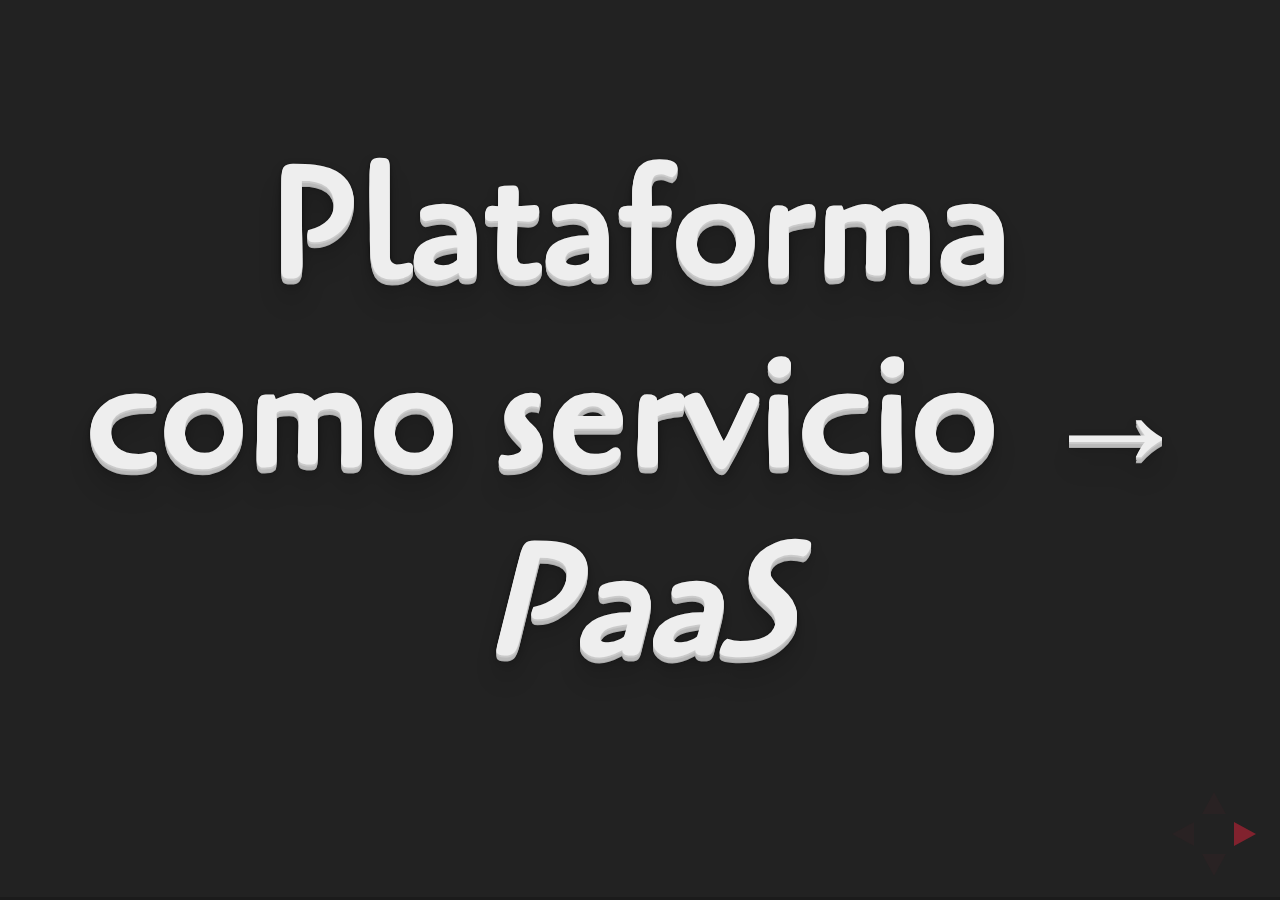
<file: index.html>
<!doctype html>
<html lang="en">

  <head>
		<meta charset="utf-8">
		
		<title>Aplicaciones en un pis-PaaS</title>

		<meta name="description" content="Una presentación sobre PaaS">
		<meta name="author" content="JJ Merelo">

		<meta name="apple-mobile-web-app-capable" content="yes">
		<meta name="apple-mobile-web-app-status-bar-style" content="black-translucent">

		<meta name="viewport" content="width=device-width, initial-scale=1.0, maximum-scale=1.0, user-scalable=no, minimal-ui">

		<link rel="stylesheet" href="css/reveal.css">
		<link rel="stylesheet" href="css/extra.css">
		<link rel="stylesheet" href="css/theme/blood.css" id="theme">

		<!-- Code syntax highlighting -->
		<link rel="stylesheet" href="lib/css/zenburn.css">

		<!-- Printing and PDF exports -->
		<script>
			var link = document.createElement( 'link' );
			link.rel = 'stylesheet';
			link.type = 'text/css';
			link.href = window.location.search.match( /print-pdf/gi ) ? 'css/print/pdf.css' : 'css/print/paper.css';
			document.getElementsByTagName( 'head' )[0].appendChild( link );
		</script>

		<!--[if lt IE 9]>
		<script src="lib/js/html5shiv.js"></script>
		<![endif]-->
  </head>

  <body>
    
    <div class="reveal">
      
      <!-- Any section element inside of this container is displayed as a slide -->
      <div class="slides">

	<section><h1>Plataforma como servicio → <em>PaaS</em></h1></section>

	<section><em>Plataforma</em> := <em>Stack</em> +
	Añadidos.</section>

	<section><h1>Generalmente online</h1>
	  <h2 class='fragment'>Pero también privados/software libre:
	    Cloud Foundry, OpenShift Origin</h2>

	  <aside class='notes'>Usan por debajo técnicas de
	  virtualización y aislamiento de recursos y orquestación de
	  las mismas: OpenShift usa Docker + Kubernetes, 
	</section>

	<section>
	  <section><h1>Un stack es</h1>
	    <h2 class='fragment'><em>Delivery</em></h2>
	    <h2 class='fragment'>Marco de aplicaciones MVC u otro</h2>
	    <h2 class='fragment'>Almacén de datos</h2>
	    <h2 class='fragment'>Lenguaje de programación</h2>
	  </section>

	  <section>
	    <h2>Marco de aplicaciones →</h2>
	    <h3 class='fragment'>Django</h3>
	    <h3 class='fragment'>Express</h3>
	    <h3 class='fragment'>VertX</h3>
	    <h3 class='fragment'>Java Play</h3>
	  </section>

	  <section>
	    <h2>Lenguajes →</h2>
	    <h3 class='fragment'>Node.js</h3>
	    <h3 class='fragment'>Python</h3>
	    <h3 class='fragment'>Perl</h3>
	    <h3 class='fragment'>Scala</h3>
	    <h3 class='fragment'>Go</h3>
	  </section>

	  <section>
	    <h2>Pilas →</h2>
	    <h3 class='fragment'>LAMP</h3>
	    <h3 class='fragment'>MEAN</h3>
	    <h3 class='fragment'>LYME/LYCE</h3>
	    <h3 class='fragment'>ELK</h3>
	  </section>

	  <section><h1>Hay un mundo entero ahí fuera</h1></section>

	  <section><h2>Y además</h2>
	    <h2 class='fragment'>Mensajería: AMQS, RabbitMQ</h2>
	    <h2 class='fragment'>ElasticSearch</h2>
	    <h2 class='fragment'>Logs</h2>

	    <aside class='notes'>Estos son los añadidos terriblemente
	      útiles para cualquier aplicación moderna que se precie.</aside>
	  </section>
	    
	</section>

	<section><h1>Un PaaS te da</h1>
	  <h2 class='fragment'>Niveles gratis</h2>
	  <h2 class='fragment'>Despliegue automático desde
	  CI/Repo</h2>
	  <h2 class='fragment'>Escalado automático h/v</h2>
	  <h2 class='fragment'>Equilibrado de carga</h2>
	</section>

	<section>
	  <h2>PaaS útiles</h2>
	  <h1 class='fragment'>OpenShift</h1>
	  <h2  class='fragment'>Heroku</h2>
	  <h3  class='fragment'>BlueMix, Nodejitsu, Nitrous.io,
	  Google App Engine...</h3>
	</section>
	
	<section>
	  <section><h1>Usando OpenShift</h1>
	    <h2>Alta → Descarga cliente → Subir clave ssh</h2>
	  </section>

	  <section>
	    <h2><pre><code>rhc cartridge list</code></pre>
	    </h2>
	  </section>

	  <section>
	    <h2><pre><code>rhc app-create pispaas ruby-2.0</code></pre></h2>
	      <img src='img/create.png' alt='create'>
	  </section>


	  <section>
	    <h2><pre><code>cd pispaas</code></pre></h2>
	    <h3>... <em>[cambia cosas]</em></h3>
	    <h2><pre><code>git push</code></pre></h2>
	  </section>

	  <section>
	    <img src='img/deploy.png' alt='desplegado'>
	    
	  </section>

	  <section>
	    <h2><pre><code>rhc cartridge-add 
  phpmyadmin-4 mysql-5.5
  --app pispaas</code></pre>

	      <img src='img/phpmyadmin.png' title='myadmin'>
	    </h2>
	  </section>

	  <section>
	    <h2><pre><code>rhc tail</code></pre></h2>
	    <img src='img/log.png' alt='tail'>
	  </section>

	</section>

      </div> <!-- slides -->
      
    </div> <!-- reveal -->
    
<!-- conf stuff -->
    <script src="lib/js/head.min.js"></script>
    <script src="js/reveal.js"></script>

		<script>

			// Full list of configuration options available at:
			// https://github.com/hakimel/reveal.js#configuration
			Reveal.initialize({
				controls: true,
				progress: true,
				history: true,
				center: true,

				transition: 'slide', // none/fade/slide/convex/concave/zoom

				// Optional reveal.js plugins
				dependencies: [
					{ src: 'lib/js/classList.js', condition: function() { return !document.body.classList; } },
					{ src: 'plugin/markdown/marked.js', condition: function() { return !!document.querySelector( '[data-markdown]' ); } },
					{ src: 'plugin/markdown/markdown.js', condition: function() { return !!document.querySelector( '[data-markdown]' ); } },
					{ src: 'plugin/highlight/highlight.js', async: true, callback: function() { hljs.initHighlightingOnLoad(); } },
					{ src: 'plugin/zoom-js/zoom.js', async: true },
					{ src: 'plugin/notes/notes.js', async: true }
				]
			});

		</script>

	</body>
</html>
</file>
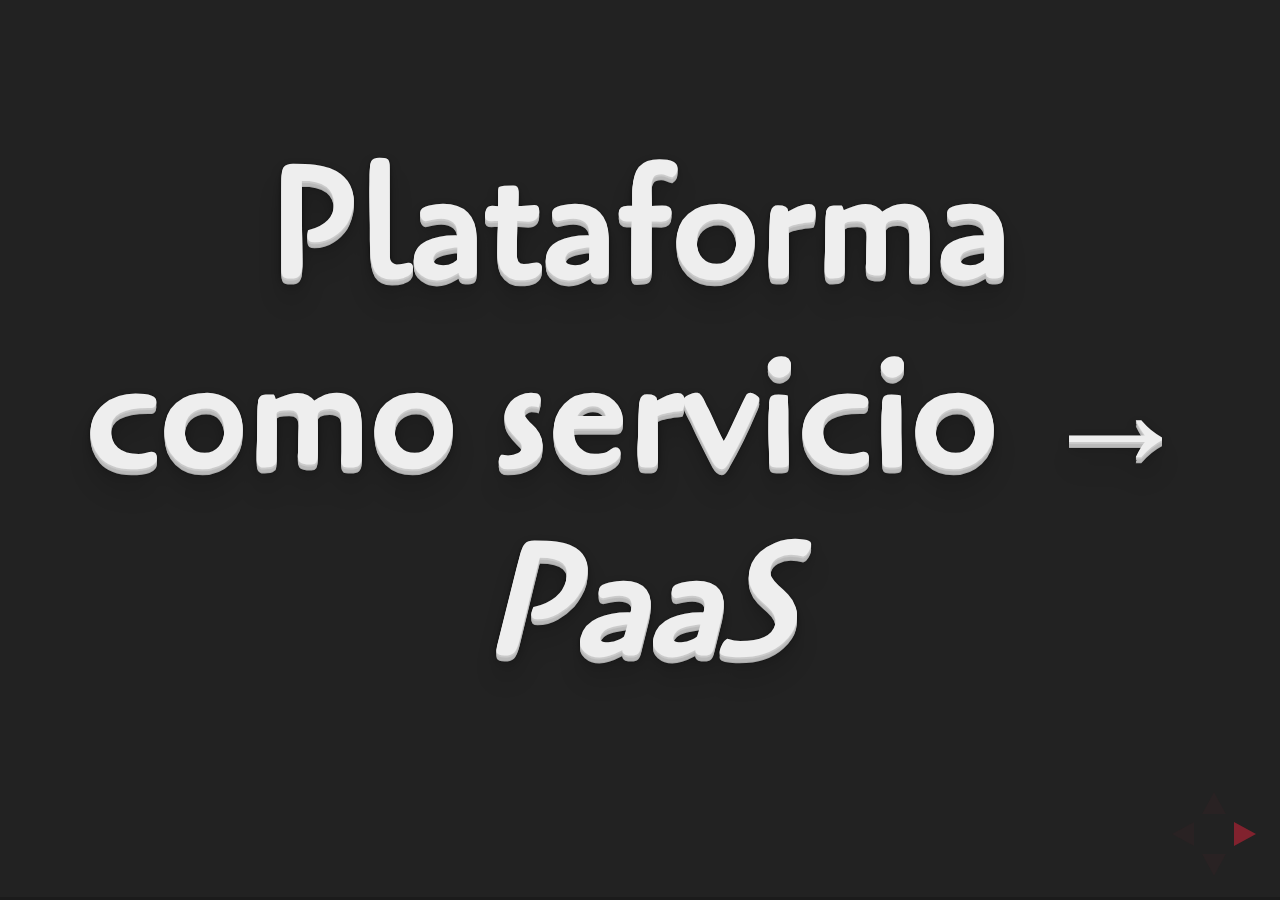
<file: public/index.html>
<!doctype html>
<html lang="en">

  <head>
		<meta charset="utf-8">
		
		<title>Aplicaciones en un pis-PaaS</title>

		<meta name="description" content="Una presentación sobre PaaS">
		<meta name="author" content="JJ Merelo">

		<meta name="apple-mobile-web-app-capable" content="yes">
		<meta name="apple-mobile-web-app-status-bar-style" content="black-translucent">

		<meta name="viewport" content="width=device-width, initial-scale=1.0, maximum-scale=1.0, user-scalable=no, minimal-ui">

		<link rel="stylesheet" href="css/reveal.css">
		<link rel="stylesheet" href="css/extra.css">
		<link rel="stylesheet" href="css/theme/blood.css" id="theme">

		<!-- Code syntax highlighting -->
		<link rel="stylesheet" href="lib/css/zenburn.css">

		<!-- Printing and PDF exports -->
		<script>
			var link = document.createElement( 'link' );
			link.rel = 'stylesheet';
			link.type = 'text/css';
			link.href = window.location.search.match( /print-pdf/gi ) ? 'css/print/pdf.css' : 'css/print/paper.css';
			document.getElementsByTagName( 'head' )[0].appendChild( link );
		</script>

		<!--[if lt IE 9]>
		<script src="lib/js/html5shiv.js"></script>
		<![endif]-->
  </head>

  <body>
    
    <div class="reveal">
      
      <!-- Any section element inside of this container is displayed as a slide -->
      <div class="slides">

	<section><h1>Plataforma como servicio → <em>PaaS</em></h1></section>

	<section><h1>Pi como servicio → <em>πaaS</em></h1></section>

	

	<section><em>Plataforma</em> := <em>Stack</em> + Añadidos.</section>

	<section><h1>Generalmente online</h1>
	  <h2 class='fragment'>Pero también privados/software libre:
	    Cloud Foundry, OpenShift Origin</h2>

	  <aside class='notes'>Usan por debajo técnicas de
	  virtualización y aislamiento de recursos y orquestación de
	  las mismas: OpenShift usa Docker + Kubernetes, 
	</section>

	<section>
	  <section><h1>Un stack es</h1>
	    <h2 class='fragment'><em>Delivery</em></h2>
	    <h2 class='fragment'>Marco de aplicaciones MVC u otro</h2>
	    <h2 class='fragment'>Almacén de datos</h2>
	    <h2 class='fragment'>Lenguaje de programación</h2>
	  </section>

	  <section>
	    <h2>Marco de aplicaciones →</h2>
	    <h3 class='fragment'>Django</h3>
	    <h3 class='fragment'>Express</h3>
	    <h3 class='fragment'>VertX</h3>
	    <h3 class='fragment'>Java Play</h3>
	  </section>

	  <section>
	    <h2>Lenguajes →</h2>
	    <h3 class='fragment'>Node.js</h3>
	    <h3 class='fragment'>Python</h3>
	    <h3 class='fragment'>Perl</h3>
	    <h3 class='fragment'>Scala</h3>
	    <h3 class='fragment'>Go</h3>
	  </section>

	  <section>
	    <h2>Pilas →</h2>
	    <h3 class='fragment'>LAMP</h3>
	    <h3 class='fragment'>MEAN</h3>
	    <h3 class='fragment'>LYME/LYCE</h3>
	    <h3 class='fragment'>ELK</h3>
	  </section>

	  <section><h1>Hay un mundo entero ahí fuera</h1></section>

	  <section><h2>Y además</h2>
	    <h2 class='fragment'>Mensajería: AMQS, RabbitMQ</h2>
	    <h2 class='fragment'>ElasticSearch</h2>
	    <h2 class='fragment'>Logs</h2>

	    <aside class='notes'>Estos son los añadidos terriblemente
	      útiles para cualquier aplicación moderna que se precie.</aside>
	  </section>
	    
	</section>

	<section>
	  <section><h1>Microservicios</h1>
	  </section>
	  <section><h1>Git</h1></section>
	  <section><h1>Test/Integración continua</h1></section>

	<section><h1>Un PaaS te da</h1>
	  <h2 class='fragment'>Niveles gratis</h2>
	  <h2 class='fragment'>Despliegue automático desde
	  CI/Repo</h2>
	  <h2 class='fragment'>Escalado automático h/v</h2>
	  <h2 class='fragment'>Equilibrado de carga</h2>
	</section>

	<section>
	  <h2>PaaS útiles</h2>
	  <h2  class='fragment'>Heroku</h2>
	  <h1 class='fragment'>Google AppEngine</h1>
	  <h3  class='fragment'>Azure, BlueMix, Nodejitsu, Nitrous.io</h3>
	</section>
	
	<section>
	  <section><h1>Usando Heroku</h1>
	    <h2>Alta → Descarga cliente → Subir clave ssh</h2>
	  </section>

	  <section>
	    <img src='img/deploy.png' alt='desplegado'>	    
	  </section>

	</section>

	<section>
	  <h1>Úsalo con mesura</h1>
	</section>

      </div> <!-- slides -->
      
    </div> <!-- reveal -->
    
<!-- conf stuff -->
    <script src="lib/js/head.min.js"></script>
    <script src="js/reveal.js"></script>

		<script>

			// Full list of configuration options available at:
			// https://github.com/hakimel/reveal.js#configuration
			Reveal.initialize({
				controls: true,
				progress: true,
				history: true,
				center: true,

				transition: 'slide', // none/fade/slide/convex/concave/zoom

				// Optional reveal.js plugins
				dependencies: [
					{ src: 'lib/js/classList.js', condition: function() { return !document.body.classList; } },
					{ src: 'plugin/markdown/marked.js', condition: function() { return !!document.querySelector( '[data-markdown]' ); } },
					{ src: 'plugin/markdown/markdown.js', condition: function() { return !!document.querySelector( '[data-markdown]' ); } },
					{ src: 'plugin/highlight/highlight.js', async: true, callback: function() { hljs.initHighlightingOnLoad(); } },
					{ src: 'plugin/zoom-js/zoom.js', async: true },
					{ src: 'plugin/notes/notes.js', async: true }
				]
			});

		</script>

	</body>
</html>
</file>
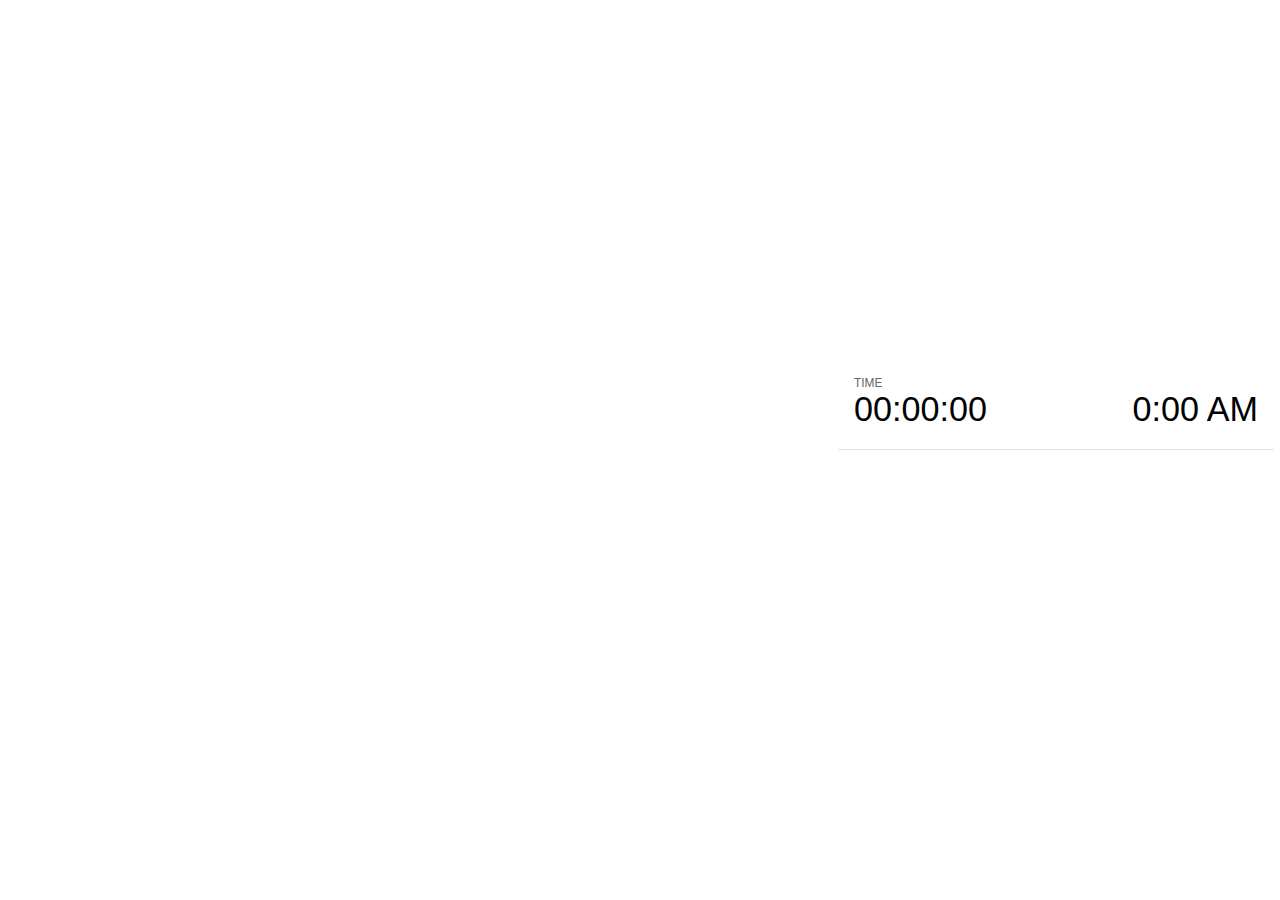
<file: plugin/notes/notes.html>
<!doctype html>
<html lang="en">
	<head>
		<meta charset="utf-8">

		<title>reveal.js - Slide Notes</title>

		<style>
			body {
				font-family: Helvetica;
			}

			#current-slide,
			#upcoming-slide,
			#speaker-controls {
				padding: 6px;
				box-sizing: border-box;
				-moz-box-sizing: border-box;
			}

			#current-slide iframe,
			#upcoming-slide iframe {
				width: 100%;
				height: 100%;
				border: 1px solid #ddd;
			}

			#current-slide .label,
			#upcoming-slide .label {
				position: absolute;
				top: 10px;
				left: 10px;
				font-weight: bold;
				font-size: 14px;
				z-index: 2;
				color: rgba( 255, 255, 255, 0.9 );
			}

			#current-slide {
				position: absolute;
				width: 65%;
				height: 100%;
				top: 0;
				left: 0;
				padding-right: 0;
			}

			#upcoming-slide {
				position: absolute;
				width: 35%;
				height: 40%;
				right: 0;
				top: 0;
			}

			#speaker-controls {
				position: absolute;
				top: 40%;
				right: 0;
				width: 35%;
				height: 60%;
				overflow: auto;

				font-size: 18px;
			}

				.speaker-controls-time.hidden,
				.speaker-controls-notes.hidden {
					display: none;
				}

				.speaker-controls-time .label,
				.speaker-controls-notes .label {
					text-transform: uppercase;
					font-weight: normal;
					font-size: 0.66em;
					color: #666;
					margin: 0;
				}

				.speaker-controls-time {
					border-bottom: 1px solid rgba( 200, 200, 200, 0.5 );
					margin-bottom: 10px;
					padding: 10px 16px;
					padding-bottom: 20px;
					cursor: pointer;
				}

				.speaker-controls-time .reset-button {
					opacity: 0;
					float: right;
					color: #666;
					text-decoration: none;
				}
				.speaker-controls-time:hover .reset-button {
					opacity: 1;
				}

				.speaker-controls-time .timer,
				.speaker-controls-time .clock {
					width: 50%;
					font-size: 1.9em;
				}

				.speaker-controls-time .timer {
					float: left;
				}

				.speaker-controls-time .clock {
					float: right;
					text-align: right;
				}

				.speaker-controls-time span.mute {
					color: #bbb;
				}

				.speaker-controls-notes {
					padding: 10px 16px;
				}

				.speaker-controls-notes .value {
					margin-top: 5px;
					line-height: 1.4;
					font-size: 1.2em;
				}

			.clear {
				clear: both;
			}

			@media screen and (max-width: 1080px) {
				#speaker-controls {
					font-size: 16px;
				}
			}

			@media screen and (max-width: 900px) {
				#speaker-controls {
					font-size: 14px;
				}
			}

			@media screen and (max-width: 800px) {
				#speaker-controls {
					font-size: 12px;
				}
			}

		</style>
	</head>

	<body>

		<div id="current-slide"></div>
		<div id="upcoming-slide"><span class="label">UPCOMING:</span></div>
		<div id="speaker-controls">
			<div class="speaker-controls-time">
				<h4 class="label">Time <span class="reset-button">Click to Reset</span></h4>
				<div class="clock">
					<span class="clock-value">0:00 AM</span>
				</div>
				<div class="timer">
					<span class="hours-value">00</span><span class="minutes-value">:00</span><span class="seconds-value">:00</span>
				</div>
				<div class="clear"></div>
			</div>

			<div class="speaker-controls-notes hidden">
				<h4 class="label">Notes</h4>
				<div class="value"></div>
			</div>
		</div>

		<script src="../../plugin/markdown/marked.js"></script>
		<script>

			(function() {

				var notes,
					notesValue,
					currentState,
					currentSlide,
					upcomingSlide,
					connected = false;

				window.addEventListener( 'message', function( event ) {

					var data = JSON.parse( event.data );

					// Messages sent by the notes plugin inside of the main window
					if( data && data.namespace === 'reveal-notes' ) {
						if( data.type === 'connect' ) {
							handleConnectMessage( data );
						}
						else if( data.type === 'state' ) {
							handleStateMessage( data );
						}
					}
					// Messages sent by the reveal.js inside of the current slide preview
					else if( data && data.namespace === 'reveal' ) {
						if( /ready/.test( data.eventName ) ) {
							// Send a message back to notify that the handshake is complete
							window.opener.postMessage( JSON.stringify({ namespace: 'reveal-notes', type: 'connected'} ), '*' );
						}
						else if( /slidechanged|fragmentshown|fragmenthidden|overviewshown|overviewhidden|paused|resumed/.test( data.eventName ) && currentState !== JSON.stringify( data.state ) ) {
							window.opener.postMessage( JSON.stringify({ method: 'setState', args: [ data.state ]} ), '*' );
						}
					}

				} );

				/**
				 * Called when the main window is trying to establish a
				 * connection.
				 */
				function handleConnectMessage( data ) {

					if( connected === false ) {
						connected = true;

						setupIframes( data );
						setupKeyboard();
						setupNotes();
						setupTimer();
					}

				}

				/**
				 * Called when the main window sends an updated state.
				 */
				function handleStateMessage( data ) {

					// Store the most recently set state to avoid circular loops
					// applying the same state
					currentState = JSON.stringify( data.state );

					// No need for updating the notes in case of fragment changes
					if ( data.notes ) {
						notes.classList.remove( 'hidden' );
						notesValue.style.whiteSpace = data.whitespace;
						if( data.markdown ) {
							notesValue.innerHTML = marked( data.notes );
						}
						else {
							notesValue.innerHTML = data.notes;
						}
					}
					else {
						notes.classList.add( 'hidden' );
					}

					// Update the note slides
					currentSlide.contentWindow.postMessage( JSON.stringify({ method: 'setState', args: [ data.state ] }), '*' );
					upcomingSlide.contentWindow.postMessage( JSON.stringify({ method: 'setState', args: [ data.state ] }), '*' );
					upcomingSlide.contentWindow.postMessage( JSON.stringify({ method: 'next' }), '*' );

				}

				// Limit to max one state update per X ms
				handleStateMessage = debounce( handleStateMessage, 200 );

				/**
				 * Forward keyboard events to the current slide window.
				 * This enables keyboard events to work even if focus
				 * isn't set on the current slide iframe.
				 */
				function setupKeyboard() {

					document.addEventListener( 'keydown', function( event ) {
						currentSlide.contentWindow.postMessage( JSON.stringify({ method: 'triggerKey', args: [ event.keyCode ] }), '*' );
					} );

				}

				/**
				 * Creates the preview iframes.
				 */
				function setupIframes( data ) {

					var params = [
						'receiver',
						'progress=false',
						'history=false',
						'transition=none',
						'autoSlide=0',
						'backgroundTransition=none'
					].join( '&' );

					var hash = '#/' + data.state.indexh + '/' + data.state.indexv;
					var currentURL = data.url + '?' + params + '&postMessageEvents=true' + hash;
					var upcomingURL = data.url + '?' + params + '&controls=false' + hash;

					currentSlide = document.createElement( 'iframe' );
					currentSlide.setAttribute( 'width', 1280 );
					currentSlide.setAttribute( 'height', 1024 );
					currentSlide.setAttribute( 'src', currentURL );
					document.querySelector( '#current-slide' ).appendChild( currentSlide );

					upcomingSlide = document.createElement( 'iframe' );
					upcomingSlide.setAttribute( 'width', 640 );
					upcomingSlide.setAttribute( 'height', 512 );
					upcomingSlide.setAttribute( 'src', upcomingURL );
					document.querySelector( '#upcoming-slide' ).appendChild( upcomingSlide );

				}

				/**
				 * Setup the notes UI.
				 */
				function setupNotes() {

					notes = document.querySelector( '.speaker-controls-notes' );
					notesValue = document.querySelector( '.speaker-controls-notes .value' );

				}

				/**
				 * Create the timer and clock and start updating them
				 * at an interval.
				 */
				function setupTimer() {

					var start = new Date(),
						timeEl = document.querySelector( '.speaker-controls-time' ),
						clockEl = timeEl.querySelector( '.clock-value' ),
						hoursEl = timeEl.querySelector( '.hours-value' ),
						minutesEl = timeEl.querySelector( '.minutes-value' ),
						secondsEl = timeEl.querySelector( '.seconds-value' );

					function _updateTimer() {

						var diff, hours, minutes, seconds,
							now = new Date();

						diff = now.getTime() - start.getTime();
						hours = Math.floor( diff / ( 1000 * 60 * 60 ) );
						minutes = Math.floor( ( diff / ( 1000 * 60 ) ) % 60 );
						seconds = Math.floor( ( diff / 1000 ) % 60 );

						clockEl.innerHTML = now.toLocaleTimeString( 'en-US', { hour12: true, hour: '2-digit', minute:'2-digit' } );
						hoursEl.innerHTML = zeroPadInteger( hours );
						hoursEl.className = hours > 0 ? '' : 'mute';
						minutesEl.innerHTML = ':' + zeroPadInteger( minutes );
						minutesEl.className = minutes > 0 ? '' : 'mute';
						secondsEl.innerHTML = ':' + zeroPadInteger( seconds );

					}

					// Update once directly
					_updateTimer();

					// Then update every second
					setInterval( _updateTimer, 1000 );

					timeEl.addEventListener( 'click', function() {
						start = new Date();
						_updateTimer();
						return false;
					} );

				}

				function zeroPadInteger( num ) {

					var str = '00' + parseInt( num );
					return str.substring( str.length - 2 );

				}

				/**
				 * Limits the frequency at which a function can be called.
				 */
				function debounce( fn, ms ) {

					var lastTime = 0,
						timeout;

					return function() {

						var args = arguments;
						var context = this;

						clearTimeout( timeout );

						var timeSinceLastCall = Date.now() - lastTime;
						if( timeSinceLastCall > ms ) {
							fn.apply( context, args );
							lastTime = Date.now();
						}
						else {
							timeout = setTimeout( function() {
								fn.apply( context, args );
								lastTime = Date.now();
							}, ms - timeSinceLastCall );
						}

					}

				}

			})();

		</script>
	</body>
</html>
</file>
<file: css/extra.css>
.bkg { 
       background-color:rgba(86,20,32,0.7);
       padding: 50px;
       margin: 20px;
       border-radius: 30px
}

.reveal li { font-size:1.75em }
.reveal li.credits { font-size:0.75em }
</file>
<file: css/theme/blood.css>
/**
 * Blood theme for reveal.js
 * Author: Walther http://github.com/Walther
 *
 * Designed to be used with highlight.js theme
 * "monokai_sublime.css" available from
 * https://github.com/isagalaev/highlight.js/
 *
 * For other themes, change $codeBackground accordingly.
 *
 */
@import url(https://fonts.googleapis.com/css?family=Cabin|Cagliostro);
/*********************************************
 * GLOBAL STYLES
 *********************************************/
body {
  background: #222;
  background-color: #222; }

.reveal {
  font-family: Cagliostro, "sans-serif";
  font-size: 36px;
  font-weight: normal;
  color: #eee; }

::selection {
  color: #fff;
  background: #a23;
  text-shadow: none; }

.reveal .slides > section,
.reveal .slides > section > section {
  line-height: 1.3;
  font-weight: inherit; }

/*********************************************
 * HEADERS
 *********************************************/
.reveal h1,
.reveal h2,
.reveal h3,
.reveal h4,
.reveal h5,
.reveal h6 {
  margin: 0 0 20px 0;
  color: #eee;
  font-family: Cabin, "sans-serif";
  font-weight: normal;
  line-height: 1.2;
  letter-spacing: normal;
  text-shadow: 2px 2px 2px #222;
  word-wrap: break-word; }

.reveal h1 {
  font-size: 3.77em; 
  font-family: Cagliostro, "sans-serif";
}

.reveal h2 {
  font-size: 2.11em; }

.reveal h3 {
  font-size: 1.55em; }

.reveal h4 {
  font-size: 1em; }

.reveal h1 {
  text-shadow: 0 1px 0 #ccc, 0 2px 0 #c9c9c9, 0 3px 0 #bbb, 0 4px 0 #b9b9b9, 0 5px 0 #aaa, 0 6px 1px rgba(0, 0, 0, 0.1), 0 0 5px rgba(0, 0, 0, 0.1), 0 1px 3px rgba(0, 0, 0, 0.3), 0 3px 5px rgba(0, 0, 0, 0.2), 0 5px 10px rgba(0, 0, 0, 0.25), 0 20px 20px rgba(0, 0, 0, 0.15); }

/*********************************************
 * OTHER
 *********************************************/
.reveal p {
  margin: 20px 0;
  line-height: 1.3; }

/* Ensure certain elements are never larger than the slide itself */
.reveal img,
.reveal video,
.reveal iframe {
  max-width: 95%;
  max-height: 95%; }

.reveal strong,
.reveal b {
  font-weight: bold; }

.reveal em {
  font-style: italic; }

.reveal ol,
.reveal dl,
.reveal ul {
  display: inline-block;
  text-align: left;
  margin: 0 0 0 1em; }

.reveal ol {
  list-style-type: decimal; }

.reveal ul {
  list-style-type: disc; }

.reveal ul ul {
  list-style-type: square; }

.reveal ul ul ul {
  list-style-type: circle; }

.reveal ul ul,
.reveal ul ol,
.reveal ol ol,
.reveal ol ul {
  display: block;
  margin-left: 40px; }

.reveal dt {
  font-weight: bold; }

.reveal dd {
  margin-left: 40px; }

.reveal q,
.reveal blockquote {
  quotes: none; }

.reveal blockquote {
  display: block;
  position: relative;
  width: 70%;
  margin: 20px auto;
  padding: 5px;
  font-style: italic;
  background: rgba(255, 255, 255, 0.05);
  box-shadow: 0px 0px 2px rgba(0, 0, 0, 0.2); }

.reveal blockquote p:first-child,
.reveal blockquote p:last-child {
  display: inline-block; }

.reveal q {
  font-style: italic; }

.reveal pre {
  display: block;
  position: relative;
  width: 90%;
  margin: 20px auto;
  text-align: left;
  font-size: 0.55em;
  font-family: monospace;
  line-height: 1.2em;
  word-wrap: break-word;
  box-shadow: 0px 0px 6px rgba(0, 0, 0, 0.3); }

.reveal code {
  font-family: monospace; }

.reveal pre code {
  display: block;
  padding: 5px;
  overflow: auto;
  max-height: 400px;
  word-wrap: normal; }

.reveal table {
  margin: auto;
  border-collapse: collapse;
  border-spacing: 0; }

.reveal table th {
  font-weight: bold; }

.reveal table th,
.reveal table td {
  text-align: left;
  padding: 0.2em 0.5em 0.2em 0.5em;
  border-bottom: 1px solid; }

.reveal table th[align="center"],
.reveal table td[align="center"] {
  text-align: center; }

.reveal table th[align="right"],
.reveal table td[align="right"] {
  text-align: right; }

.reveal table tr:last-child td {
  border-bottom: none; }

.reveal sup {
  vertical-align: super; }

.reveal sub {
  vertical-align: sub; }

.reveal small {
  display: inline-block;
  font-size: 0.6em;
  line-height: 1.2em;
  vertical-align: top; }

.reveal small * {
  vertical-align: top; }

/*********************************************
 * LINKS
 *********************************************/
.reveal a {
  color: #a23;
  text-decoration: none;
  -webkit-transition: color 0.15s ease;
  -moz-transition: color 0.15s ease;
  transition: color 0.15s ease; }

.reveal a:hover {
  color: #dd5566;
  text-shadow: none;
  border: none; }

.reveal .roll span:after {
  color: #fff;
  background: #6a1520; }

/*********************************************
 * IMAGES
 *********************************************/
.reveal section img {
  margin: 15px 0px;
  background: rgba(255, 255, 255, 0.12);
  border: 4px solid #eee;
  box-shadow: 0 0 10px rgba(0, 0, 0, 0.15); }

.reveal section img.plain {
  border: 0;
  box-shadow: none; }

.reveal a img {
  -webkit-transition: all 0.15s linear;
  -moz-transition: all 0.15s linear;
  transition: all 0.15s linear; }

.reveal a:hover img {
  background: rgba(255, 255, 255, 0.2);
  border-color: #a23;
  box-shadow: 0 0 20px rgba(0, 0, 0, 0.55); }

/*********************************************
 * NAVIGATION CONTROLS
 *********************************************/
.reveal .controls .navigate-left,
.reveal .controls .navigate-left.enabled {
  border-right-color: #a23; }

.reveal .controls .navigate-right,
.reveal .controls .navigate-right.enabled {
  border-left-color: #a23; }

.reveal .controls .navigate-up,
.reveal .controls .navigate-up.enabled {
  border-bottom-color: #a23; }

.reveal .controls .navigate-down,
.reveal .controls .navigate-down.enabled {
  border-top-color: #a23; }

.reveal .controls .navigate-left.enabled:hover {
  border-right-color: #dd5566; }

.reveal .controls .navigate-right.enabled:hover {
  border-left-color: #dd5566; }

.reveal .controls .navigate-up.enabled:hover {
  border-bottom-color: #dd5566; }

.reveal .controls .navigate-down.enabled:hover {
  border-top-color: #dd5566; }

/*********************************************
 * PROGRESS BAR
 *********************************************/
.reveal .progress {
  background: rgba(0, 0, 0, 0.2); }

.reveal .progress span {
  background: #a23;
  -webkit-transition: width 800ms cubic-bezier(0.26, 0.86, 0.44, 0.985);
  -moz-transition: width 800ms cubic-bezier(0.26, 0.86, 0.44, 0.985);
  transition: width 800ms cubic-bezier(0.26, 0.86, 0.44, 0.985); }

.reveal p {
  font-weight: 300;
  text-shadow: 1px 1px #222; }

.reveal h1,
.reveal h2,
.reveal h3,
.reveal h4,
.reveal h5,
.reveal h6 {
  font-weight: 700; }

.reveal p code {
  background-color: #23241f;
  display: inline-block;
  border-radius: 7px; }

.reveal small code {
  vertical-align: baseline; }
</file>
<file: lib/css/zenburn.css>
/*
Zenburn style from voldmar.ru (c) Vladimir Epifanov <voldmar@voldmar.ru>
based on dark.css by Ivan Sagalaev
*/

.hljs {
  display: block;
  overflow-x: auto;
  padding: 0.5em;
  background: #3f3f3f;
  color: #dcdcdc;
  -webkit-text-size-adjust: none;
}

.hljs-keyword,
.hljs-tag,
.css .hljs-class,
.css .hljs-id,
.lisp .hljs-title,
.nginx .hljs-title,
.hljs-request,
.hljs-status,
.clojure .hljs-attribute {
  color: #e3ceab;
}

.django .hljs-template_tag,
.django .hljs-variable,
.django .hljs-filter .hljs-argument {
  color: #dcdcdc;
}

.hljs-number,
.hljs-date {
  color: #8cd0d3;
}

.dos .hljs-envvar,
.dos .hljs-stream,
.hljs-variable,
.apache .hljs-sqbracket,
.hljs-name {
  color: #efdcbc;
}

.dos .hljs-flow,
.diff .hljs-change,
.python .exception,
.python .hljs-built_in,
.hljs-literal,
.tex .hljs-special {
  color: #efefaf;
}

.diff .hljs-chunk,
.hljs-subst {
  color: #8f8f8f;
}

.dos .hljs-keyword,
.hljs-decorator,
.hljs-title,
.hljs-type,
.diff .hljs-header,
.ruby .hljs-class .hljs-parent,
.apache .hljs-tag,
.nginx .hljs-built_in,
.tex .hljs-command,
.hljs-prompt {
  color: #efef8f;
}

.dos .hljs-winutils,
.ruby .hljs-symbol,
.ruby .hljs-symbol .hljs-string,
.ruby .hljs-string {
  color: #dca3a3;
}

.diff .hljs-deletion,
.hljs-string,
.hljs-tag .hljs-value,
.hljs-preprocessor,
.hljs-pragma,
.hljs-built_in,
.smalltalk .hljs-class,
.smalltalk .hljs-localvars,
.smalltalk .hljs-array,
.css .hljs-rule .hljs-value,
.hljs-attr_selector,
.hljs-pseudo,
.apache .hljs-cbracket,
.tex .hljs-formula,
.coffeescript .hljs-attribute {
  color: #cc9393;
}

.hljs-shebang,
.diff .hljs-addition,
.hljs-comment,
.hljs-annotation,
.hljs-pi,
.hljs-doctype {
  color: #7f9f7f;
}

.coffeescript .javascript,
.javascript .xml,
.tex .hljs-formula,
.xml .javascript,
.xml .vbscript,
.xml .css,
.xml .hljs-cdata {
  opacity: 0.5;
}
</file>
<file: public/css/extra.css>
.bkg { 
       background-color:rgba(86,20,32,0.7);
       padding: 50px;
       margin: 20px;
       border-radius: 30px
}

.reveal li { font-size:1.75em }
.reveal li.credits { font-size:0.75em }
</file>
<file: public/css/theme/blood.css>
/**
 * Blood theme for reveal.js
 * Author: Walther http://github.com/Walther
 *
 * Designed to be used with highlight.js theme
 * "monokai_sublime.css" available from
 * https://github.com/isagalaev/highlight.js/
 *
 * For other themes, change $codeBackground accordingly.
 *
 */
@import url(https://fonts.googleapis.com/css?family=Cabin|Cagliostro);
/*********************************************
 * GLOBAL STYLES
 *********************************************/
body {
  background: #222;
  background-color: #222; }

.reveal {
  font-family: Cagliostro, "sans-serif";
  font-size: 36px;
  font-weight: normal;
  color: #eee; }

::selection {
  color: #fff;
  background: #a23;
  text-shadow: none; }

.reveal .slides > section,
.reveal .slides > section > section {
  line-height: 1.3;
  font-weight: inherit; }

/*********************************************
 * HEADERS
 *********************************************/
.reveal h1,
.reveal h2,
.reveal h3,
.reveal h4,
.reveal h5,
.reveal h6 {
  margin: 0 0 20px 0;
  color: #eee;
  font-family: Cabin, "sans-serif";
  font-weight: normal;
  line-height: 1.2;
  letter-spacing: normal;
  text-shadow: 2px 2px 2px #222;
  word-wrap: break-word; }

.reveal h1 {
  font-size: 3.77em; 
  font-family: Cagliostro, "sans-serif";
}

.reveal h2 {
  font-size: 2.11em; }

.reveal h3 {
  font-size: 1.55em; }

.reveal h4 {
  font-size: 1em; }

.reveal h1 {
  text-shadow: 0 1px 0 #ccc, 0 2px 0 #c9c9c9, 0 3px 0 #bbb, 0 4px 0 #b9b9b9, 0 5px 0 #aaa, 0 6px 1px rgba(0, 0, 0, 0.1), 0 0 5px rgba(0, 0, 0, 0.1), 0 1px 3px rgba(0, 0, 0, 0.3), 0 3px 5px rgba(0, 0, 0, 0.2), 0 5px 10px rgba(0, 0, 0, 0.25), 0 20px 20px rgba(0, 0, 0, 0.15); }

/*********************************************
 * OTHER
 *********************************************/
.reveal p {
  margin: 20px 0;
  line-height: 1.3; }

/* Ensure certain elements are never larger than the slide itself */
.reveal img,
.reveal video,
.reveal iframe {
  max-width: 95%;
  max-height: 95%; }

.reveal strong,
.reveal b {
  font-weight: bold; }

.reveal em {
  font-style: italic; }

.reveal ol,
.reveal dl,
.reveal ul {
  display: inline-block;
  text-align: left;
  margin: 0 0 0 1em; }

.reveal ol {
  list-style-type: decimal; }

.reveal ul {
  list-style-type: disc; }

.reveal ul ul {
  list-style-type: square; }

.reveal ul ul ul {
  list-style-type: circle; }

.reveal ul ul,
.reveal ul ol,
.reveal ol ol,
.reveal ol ul {
  display: block;
  margin-left: 40px; }

.reveal dt {
  font-weight: bold; }

.reveal dd {
  margin-left: 40px; }

.reveal q,
.reveal blockquote {
  quotes: none; }

.reveal blockquote {
  display: block;
  position: relative;
  width: 70%;
  margin: 20px auto;
  padding: 5px;
  font-style: italic;
  background: rgba(255, 255, 255, 0.05);
  box-shadow: 0px 0px 2px rgba(0, 0, 0, 0.2); }

.reveal blockquote p:first-child,
.reveal blockquote p:last-child {
  display: inline-block; }

.reveal q {
  font-style: italic; }

.reveal pre {
  display: block;
  position: relative;
  width: 90%;
  margin: 20px auto;
  text-align: left;
  font-size: 0.55em;
  font-family: monospace;
  line-height: 1.2em;
  word-wrap: break-word;
  box-shadow: 0px 0px 6px rgba(0, 0, 0, 0.3); }

.reveal code {
  font-family: monospace; }

.reveal pre code {
  display: block;
  padding: 5px;
  overflow: auto;
  max-height: 400px;
  word-wrap: normal; }

.reveal table {
  margin: auto;
  border-collapse: collapse;
  border-spacing: 0; }

.reveal table th {
  font-weight: bold; }

.reveal table th,
.reveal table td {
  text-align: left;
  padding: 0.2em 0.5em 0.2em 0.5em;
  border-bottom: 1px solid; }

.reveal table th[align="center"],
.reveal table td[align="center"] {
  text-align: center; }

.reveal table th[align="right"],
.reveal table td[align="right"] {
  text-align: right; }

.reveal table tr:last-child td {
  border-bottom: none; }

.reveal sup {
  vertical-align: super; }

.reveal sub {
  vertical-align: sub; }

.reveal small {
  display: inline-block;
  font-size: 0.6em;
  line-height: 1.2em;
  vertical-align: top; }

.reveal small * {
  vertical-align: top; }

/*********************************************
 * LINKS
 *********************************************/
.reveal a {
  color: #a23;
  text-decoration: none;
  -webkit-transition: color 0.15s ease;
  -moz-transition: color 0.15s ease;
  transition: color 0.15s ease; }

.reveal a:hover {
  color: #dd5566;
  text-shadow: none;
  border: none; }

.reveal .roll span:after {
  color: #fff;
  background: #6a1520; }

/*********************************************
 * IMAGES
 *********************************************/
.reveal section img {
  margin: 15px 0px;
  background: rgba(255, 255, 255, 0.12);
  border: 4px solid #eee;
  box-shadow: 0 0 10px rgba(0, 0, 0, 0.15); }

.reveal section img.plain {
  border: 0;
  box-shadow: none; }

.reveal a img {
  -webkit-transition: all 0.15s linear;
  -moz-transition: all 0.15s linear;
  transition: all 0.15s linear; }

.reveal a:hover img {
  background: rgba(255, 255, 255, 0.2);
  border-color: #a23;
  box-shadow: 0 0 20px rgba(0, 0, 0, 0.55); }

/*********************************************
 * NAVIGATION CONTROLS
 *********************************************/
.reveal .controls .navigate-left,
.reveal .controls .navigate-left.enabled {
  border-right-color: #a23; }

.reveal .controls .navigate-right,
.reveal .controls .navigate-right.enabled {
  border-left-color: #a23; }

.reveal .controls .navigate-up,
.reveal .controls .navigate-up.enabled {
  border-bottom-color: #a23; }

.reveal .controls .navigate-down,
.reveal .controls .navigate-down.enabled {
  border-top-color: #a23; }

.reveal .controls .navigate-left.enabled:hover {
  border-right-color: #dd5566; }

.reveal .controls .navigate-right.enabled:hover {
  border-left-color: #dd5566; }

.reveal .controls .navigate-up.enabled:hover {
  border-bottom-color: #dd5566; }

.reveal .controls .navigate-down.enabled:hover {
  border-top-color: #dd5566; }

/*********************************************
 * PROGRESS BAR
 *********************************************/
.reveal .progress {
  background: rgba(0, 0, 0, 0.2); }

.reveal .progress span {
  background: #a23;
  -webkit-transition: width 800ms cubic-bezier(0.26, 0.86, 0.44, 0.985);
  -moz-transition: width 800ms cubic-bezier(0.26, 0.86, 0.44, 0.985);
  transition: width 800ms cubic-bezier(0.26, 0.86, 0.44, 0.985); }

.reveal p {
  font-weight: 300;
  text-shadow: 1px 1px #222; }

.reveal h1,
.reveal h2,
.reveal h3,
.reveal h4,
.reveal h5,
.reveal h6 {
  font-weight: 700; }

.reveal p code {
  background-color: #23241f;
  display: inline-block;
  border-radius: 7px; }

.reveal small code {
  vertical-align: baseline; }
</file>
<file: public/lib/css/zenburn.css>
/*
Zenburn style from voldmar.ru (c) Vladimir Epifanov <voldmar@voldmar.ru>
based on dark.css by Ivan Sagalaev
*/

.hljs {
  display: block;
  overflow-x: auto;
  padding: 0.5em;
  background: #3f3f3f;
  color: #dcdcdc;
  -webkit-text-size-adjust: none;
}

.hljs-keyword,
.hljs-tag,
.css .hljs-class,
.css .hljs-id,
.lisp .hljs-title,
.nginx .hljs-title,
.hljs-request,
.hljs-status,
.clojure .hljs-attribute {
  color: #e3ceab;
}

.django .hljs-template_tag,
.django .hljs-variable,
.django .hljs-filter .hljs-argument {
  color: #dcdcdc;
}

.hljs-number,
.hljs-date {
  color: #8cd0d3;
}

.dos .hljs-envvar,
.dos .hljs-stream,
.hljs-variable,
.apache .hljs-sqbracket,
.hljs-name {
  color: #efdcbc;
}

.dos .hljs-flow,
.diff .hljs-change,
.python .exception,
.python .hljs-built_in,
.hljs-literal,
.tex .hljs-special {
  color: #efefaf;
}

.diff .hljs-chunk,
.hljs-subst {
  color: #8f8f8f;
}

.dos .hljs-keyword,
.hljs-decorator,
.hljs-title,
.hljs-type,
.diff .hljs-header,
.ruby .hljs-class .hljs-parent,
.apache .hljs-tag,
.nginx .hljs-built_in,
.tex .hljs-command,
.hljs-prompt {
  color: #efef8f;
}

.dos .hljs-winutils,
.ruby .hljs-symbol,
.ruby .hljs-symbol .hljs-string,
.ruby .hljs-string {
  color: #dca3a3;
}

.diff .hljs-deletion,
.hljs-string,
.hljs-tag .hljs-value,
.hljs-preprocessor,
.hljs-pragma,
.hljs-built_in,
.smalltalk .hljs-class,
.smalltalk .hljs-localvars,
.smalltalk .hljs-array,
.css .hljs-rule .hljs-value,
.hljs-attr_selector,
.hljs-pseudo,
.apache .hljs-cbracket,
.tex .hljs-formula,
.coffeescript .hljs-attribute {
  color: #cc9393;
}

.hljs-shebang,
.diff .hljs-addition,
.hljs-comment,
.hljs-annotation,
.hljs-pi,
.hljs-doctype {
  color: #7f9f7f;
}

.coffeescript .javascript,
.javascript .xml,
.tex .hljs-formula,
.xml .javascript,
.xml .vbscript,
.xml .css,
.xml .hljs-cdata {
  opacity: 0.5;
}
</file>
